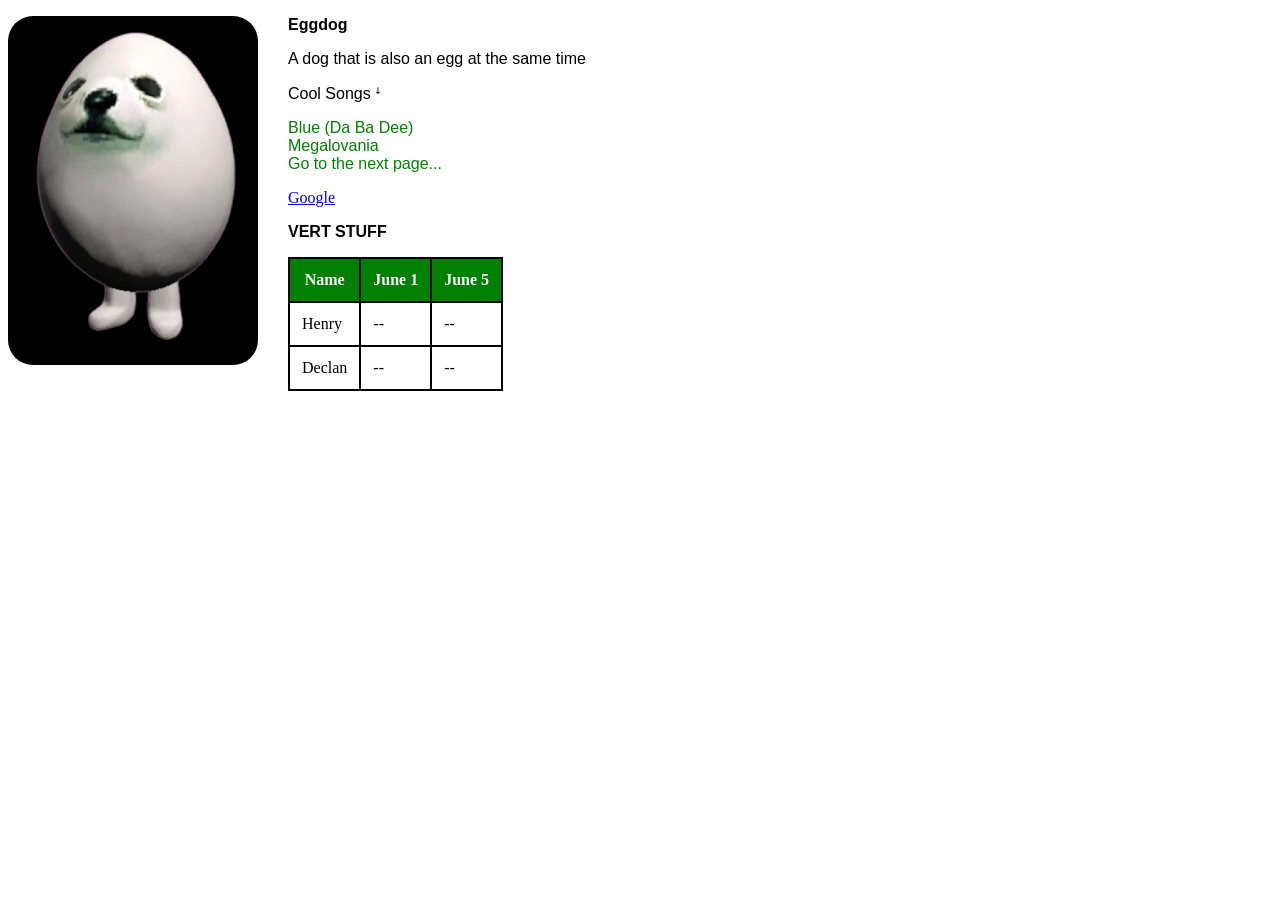
<file: index.html>
<!DOCTYPE html>
<html lang="en">
  <head>
    <title>Henry's Website</title>
    <link type="image/x-icon" href="favicon.ico">
    <style>
      img {
        width: 250px;
        border-radius: 25px;
        float: left;
        margin-right: 30px;
      }
      
      p {
        font-family: sans-serif;
      }

      
      
      .title {
        font-weight: bold;
      }
      .linklist{
    list-style-type: none;
    a {
        font-family: sans-serif;
        text-decoration: none;
        color: green;
      }
      }
      .box {
        border-collapse: collapse;
        td {
        border: 2px solid;
        padding: 12px;
        }
        th {
          border: 2px solid;
          padding: 12px;
          background-color: #008000;
          color: white;
          border-color: black;
        }
        }
    </style>
  </head>
  <body>
    <img src="Images/Eggdog_New_Render-removebg-preview.jpg" alt="A dog in the shape of an egg">
    <p class="title">Eggdog</p>
    <p>A dog that is also an egg at the same time</p>
    <p>Cool Songs ꜜ</p>
    <ul class="linklist">
      <li><a href="https://musiclab.chromeexperiments.com/Song-Maker/song/5273430986981376" target="_blank">Blue (Da Ba Dee) </a></li>
      <li><a href="https://musiclab.chromeexperiments.com/Song-Maker/song/5362112196640768" target="blannk">Megalovania </a></li>
      <li><a href="nextpage.html" target="blannk">Go to the next page...</a></li>
    </ul>
    <a href="https://google.com" target="_blank">Google</a>
    <p class="title">VERT STUFF</p>
  </body>
  <table class="box">
  <tr> 
    <th>Name</th>
    <th>June 1</th>
    <th>June 5</th>
  </tr>
  <tr>
    <td>Henry</td>
    <td>--</td>
    <td>--</td>
  </tr>
  <tr>
    <td>Declan</td>
    <td>--</td>
    <td>--</td>
  </tr>
  </table>
</html>
</file>
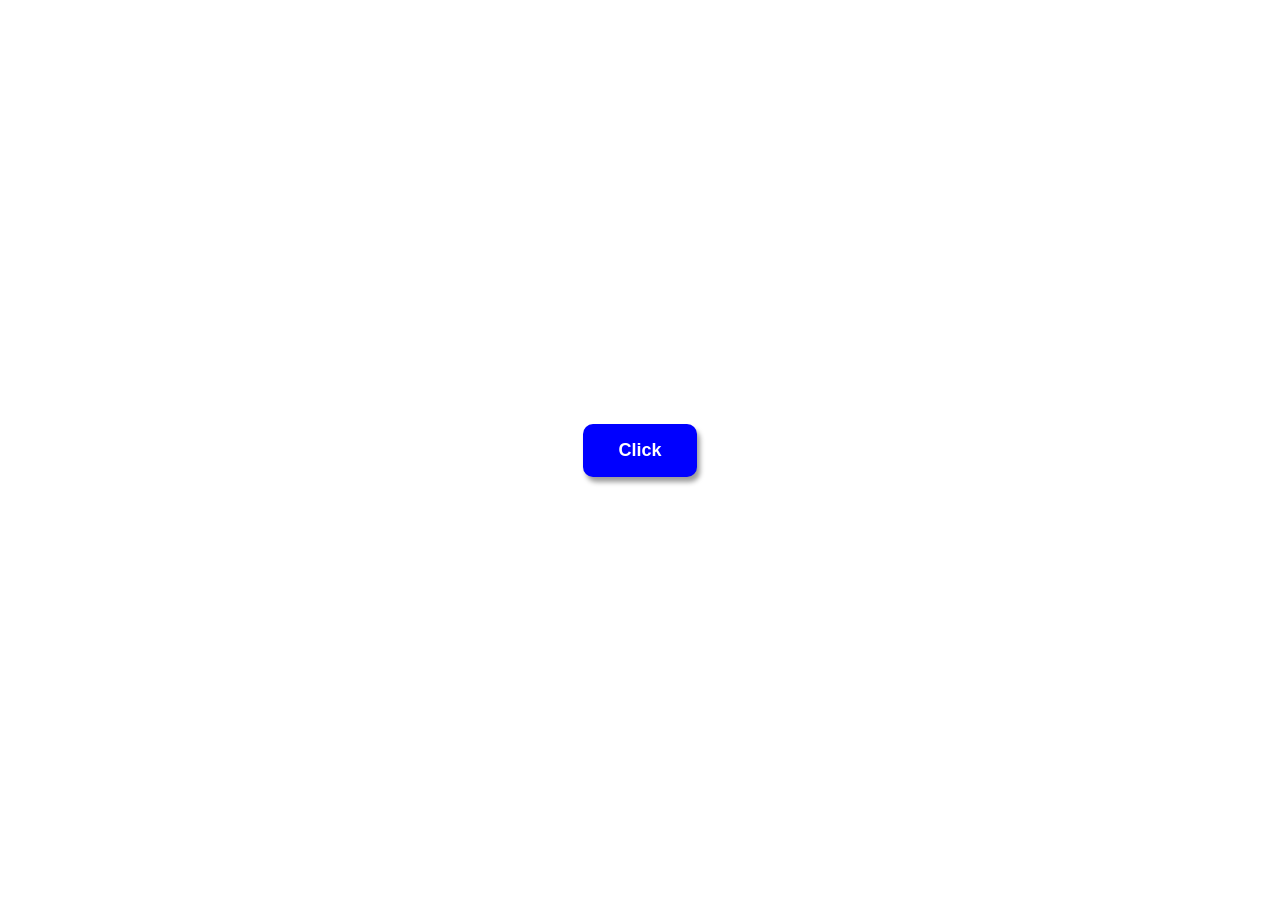
<file: nextpage.html>
<!DOCTYPE html>
<html?>
    <head>
<link rel="stylesheet" href="style.css" />
    </head>
    <body>
        <div class="container">
        <button class=" btn toggle" id="button">Click</button>
        <p class="text hidden toggle" id="reply">The button has been clicked...</p>
        </div>
    </body>
    <script src="btn.js"></script>
</html>
</file>
<file: style.css>
*{
    margin: 0;
    padding: 0;
    font-family: sans-serif;
}
body{
    display: flex;
    justify-content: center;
    align-items: center;
    height: 100vh;
}
.btn {
    padding: 16px 35px;
    background: blue;
    color: white;
    border: none;
    font-weight: bold;
    font-size: large;
    border-radius: 10px;
    box-shadow: 3px 5px 5px rgba(0, 0, 0, 0.393);
    cursor: pointer;
}
.hidden{
    display: none;
}
.text {
    font-family: Impact, Haettenschweiler, 'Arial Narrow Bold', sans-serif;
    color: green;
    font-size: large;
    cursor: pointer;
}
</file>
